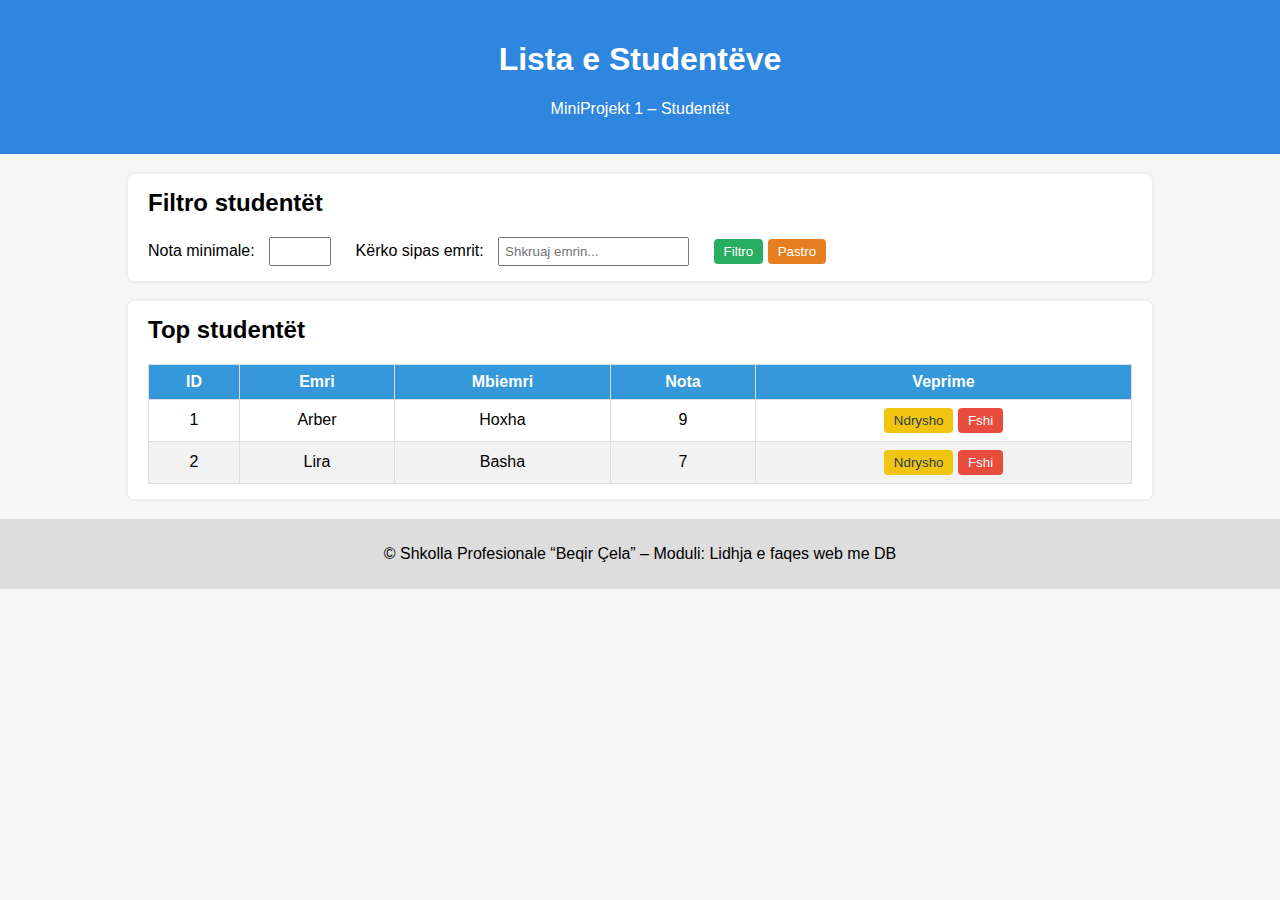
<file: MiniProjekt1_Studentet/POSTI_A_HMTL_CSS/index.html>
<!DOCTYPE html>
<html lang="sq">
<head>
    <meta charset="UTF-8">
    <title>Lista e Studentëve</title>
    <link rel="stylesheet" href="style.css">
</head>
<body>
    <header>
        <h1>Lista e Studentëve</h1>
        <p>MiniProjekt 1 – Studentët</p>
    </header>

    <section class="filter-section">
        <h2>Filtro studentët</h2>
        <form id="filterForm">
            <label for="minNota">Nota minimale:</label>
            <input type="number" id="minNota" name="minNota" min="4" max="10">

            <label for="searchEmri">Kërko sipas emrit:</label>
            <input type="text" id="searchEmri" name="searchEmri" placeholder="Shkruaj emrin...">

            <button type="button" id="btnFiltro">Filtro</button>
            <button type="reset" id="btnPastro">Pastro</button>
        </form>
    </section>

    <section class="table-section">
        <h2>Top studentët</h2>
        <table id="tabelaStudentet">
            <thead>
                <tr>
                    <th>ID</th>
                    <th>Emri</th>
                    <th>Mbiemri</th>
                    <th>Nota</th>
                    <th>Veprime</th>
                </tr>
            </thead>
            <tbody>
                <!-- Fillimisht, nxënësi mund t’i vendosë këto rreshta statikisht
                     Më vonë Posti 3 do t’i mbushë me PHP -->
                <tr>
                    <td>1</td>
                    <td>Arber</td>
                    <td>Hoxha</td>
                    <td>9</td>
                    <td><button class="btn-edit">Ndrysho</button> <button class="btn-delete">Fshi</button></td>
                </tr>
                <tr>
                    <td>2</td>
                    <td>Lira</td>
                    <td>Basha</td>
                    <td>7</td>
                    <td><button class="btn-edit">Ndrysho</button> <button class="btn-delete">Fshi</button></td>
                </tr>
            </tbody>
        </table>
    </section>

    <footer>
        <p>© Shkolla Profesionale “Beqir Çela” – Moduli: Lidhja e faqes web me DB</p>
    </footer>

    <!-- Më vonë Posti 2 do të lidhë këtu filter.js -->
     <script src="../POSTI_B_JAVASCRIPT/filter.js"></script> 
</body>
</html>
</file>
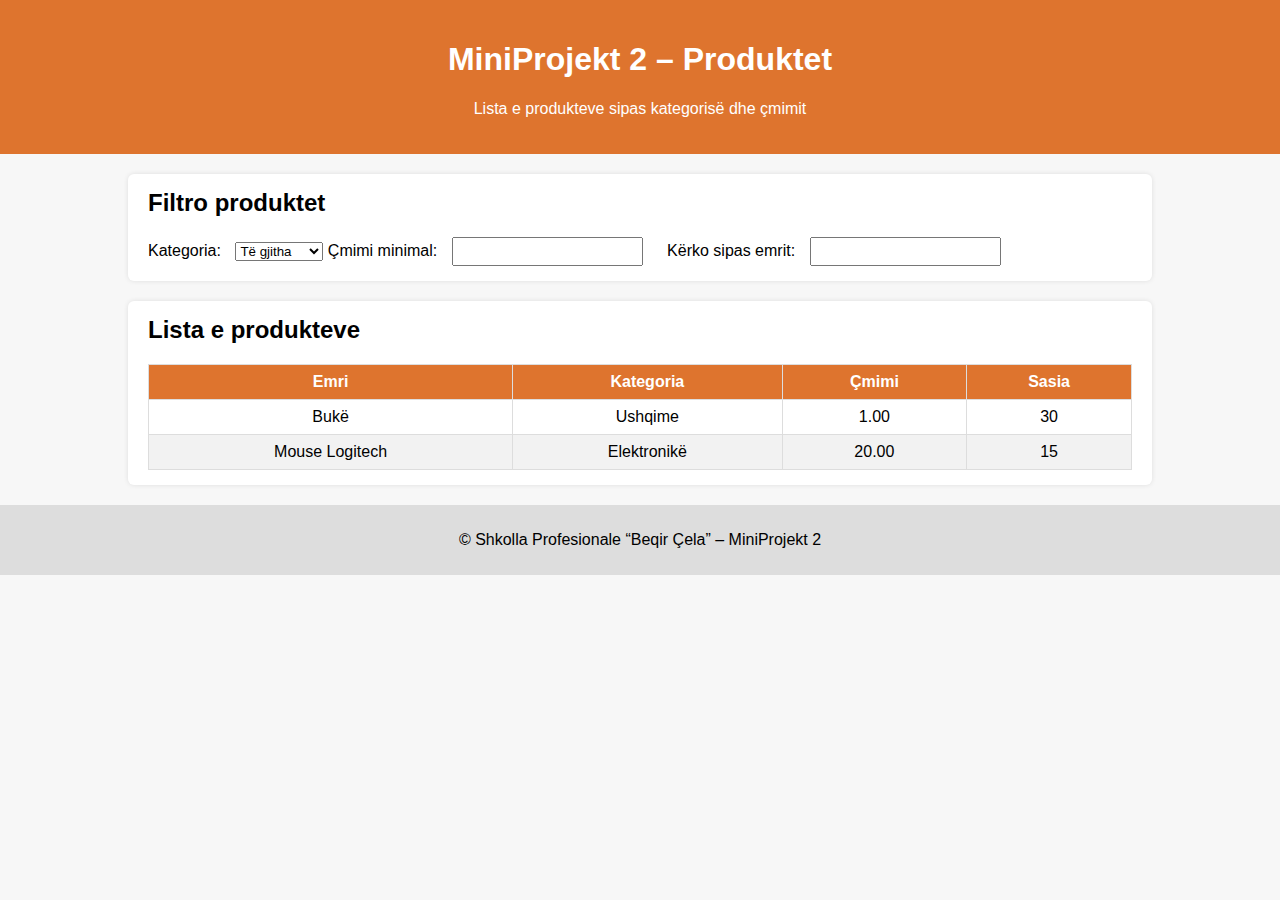
<file: MiniProjekt2_Produktet/POSTI_A_HTML_CSS/index.html>
<!DOCTYPE html>
<html lang="sq">
<head>
    <meta charset="UTF-8">
    <title>MiniProjekt 2 – Produktet</title>
    <link rel="stylesheet" href="style.css">
</head>
<body>
<header>
    <h1>MiniProjekt 2 – Produktet</h1>
    <p>Lista e produkteve sipas kategorisë dhe çmimit</p>
</header>

<section class="filter-section">
    <h2>Filtro produktet</h2>
    <form id="filterForm">
        <label for="filterKategori">Kategoria:</label>
        <select id="filterKategori">
            <option value="">Të gjitha</option>
            <option value="Ushqime">Ushqime</option>
            <option value="Elektronikë">Elektronikë</option>
            <option value="Higjienë">Higjienë</option>
        </select>

        <label for="filterMin">Çmimi minimal:</label>
        <input type="number" id="filterMin" min="0" step="0.1">

        <label for="filterEmer">Kërko sipas emrit:</label>
        <input type="text" id="filterEmer">
    </form>
</section>

<section class="table-section">
    <h2>Lista e produkteve</h2>
    <table id="tabelaProduktet">
        <thead>
            <tr>
                <th>Emri</th>
                <th>Kategoria</th>
                <th>Çmimi</th>
                <th>Sasia</th>
            </tr>
        </thead>
        <tbody>
            <tr>
                <td>Bukë</td>
                <td>Ushqime</td>
                <td>1.00</td>
                <td>30</td>
            </tr>
            <tr>
                <td>Mouse Logitech</td>
                <td>Elektronikë</td>
                <td>20.00</td>
                <td>15</td>
            </tr>
        </tbody>
    </table>
</section>

<footer>
    <p>© Shkolla Profesionale “Beqir Çela” – MiniProjekt 2</p>
</footer>
</body>
</html>
</file>
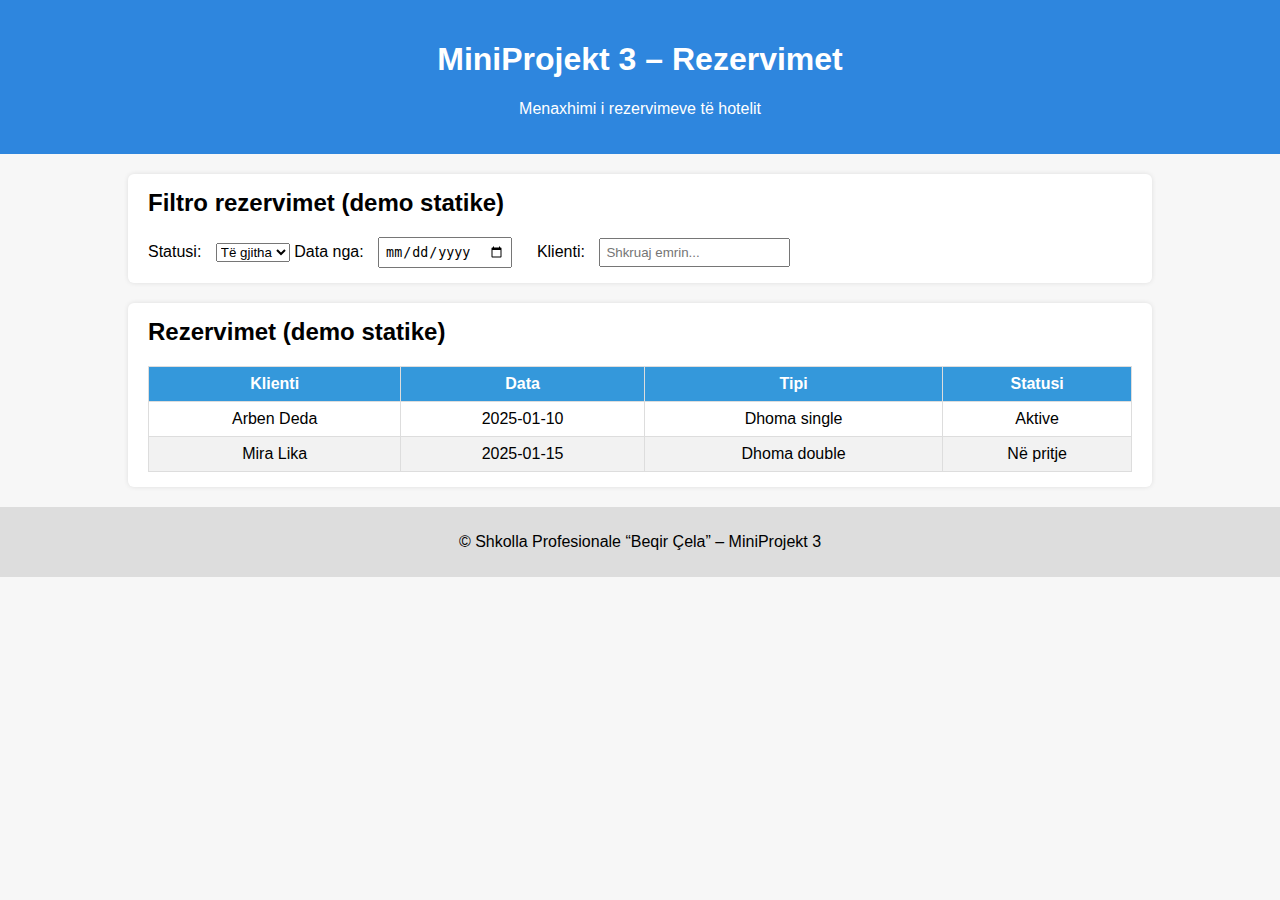
<file: MiniProjekt3_Rezervimet/POSTI_A_HTML_CSS/index.html>
<!DOCTYPE html>
<html lang="sq">
<head>
    <meta charset="UTF-8">
    <title>MiniProjekt 3 – Rezervimet</title>
    <link rel="stylesheet" href="style.css">
</head>
<body>

<header>
    <h1>MiniProjekt 3 – Rezervimet</h1>
    <p>Menaxhimi i rezervimeve të hotelit</p>
</header>

<section class="filter-section">
    <h2>Filtro rezervimet (demo statike)</h2>
    <form id="filterForm">
        <label for="filterStatus">Statusi:</label>
        <select id="filterStatus">
            <option value="">Të gjitha</option>
            <option value="Aktive">Aktive</option>
            <option value="Në pritje">Në pritje</option>
            <option value="Anuluar">Anuluar</option>
        </select>

        <label for="filterDate">Data nga:</label>
        <input type="date" id="filterDate">

        <label for="filterKlient">Klienti:</label>
        <input type="text" id="filterKlient" placeholder="Shkruaj emrin...">
    </form>
</section>

<section class="table-section">
    <h2>Rezervimet (demo statike)</h2>
    <table id="tabelaRezervime">
        <thead>
        <tr>
            <th>Klienti</th>
            <th>Data</th>
            <th>Tipi</th>
            <th>Statusi</th>
        </tr>
        </thead>
        <tbody>
        <tr>
            <td>Arben Deda</td>
            <td>2025-01-10</td>
            <td>Dhoma single</td>
            <td>Aktive</td>
        </tr>
        <tr>
            <td>Mira Lika</td>
            <td>2025-01-15</td>
            <td>Dhoma double</td>
            <td>Në pritje</td>
        </tr>
        </tbody>
    </table>
</section>

<footer>
    <p>© Shkolla Profesionale “Beqir Çela” – MiniProjekt 3</p>
</footer>

</body>
</html>
</file>
<file: MiniProjekt1_Studentet/POSTI_A_HMTL_CSS/style.css>
* {
    box-sizing: border-box;
}

body {
    font-family: Arial, sans-serif;
    margin: 0;
    background: #f7f7f7;
}

header {
    background: #2e86de;
    color: white;
    padding: 20px;
    text-align: center;
}

.filter-section, .table-section {
    width: 80%;
    margin: 20px auto;
    background: white;
    padding: 15px 20px;
    border-radius: 6px;
    box-shadow: 0 0 5px rgba(0,0,0,0.1);
}

h2 {
    margin-top: 0;
}

form label {
    margin-right: 10px;
}

form input {
    margin-right: 20px;
    padding: 5px;
}

button {
    padding: 5px 10px;
    border: none;
    border-radius: 4px;
    cursor: pointer;
}

#btnFiltro {
    background: #27ae60;
    color: white;
}

#btnPastro {
    background: #e67e22;
    color: white;
}

table {
    width: 100%;
    border-collapse: collapse;
    margin-top: 15px;
}

table th, table td {
    border: 1px solid #ddd;
    padding: 8px;
    text-align: center;
}

table th {
    background: #3498db;
    color: white;
}

table tr:nth-child(even) {
    background: #f2f2f2;
}

.btn-edit {
    background: #f1c40f;
    color: #2c3e50;
}

.btn-delete {
    background: #e74c3c;
    color: white;
}

footer {
    text-align: center;
    padding: 10px;
    margin-top: 20px;
    background: #ddd;
}

.btn-add {
    display: inline-block;
    margin-bottom: 10px;
    padding: 6px 12px;
    background: #27ae60;
    color: #fff;
    text-decoration: none;
    border-radius: 4px;
    font-weight: bold;
}

.btn-add:hover {
    background: #219150;
}
</file>
<file: MiniProjekt2_Produktet/POSTI_A_HTML_CSS/style.css>
* {
    box-sizing: border-box;
}

body {
    font-family: Arial, sans-serif;
    margin: 0;
    background: #f7f7f7;
}

header {
    background: #de742e;
    color: white;
    padding: 20px;
    text-align: center;
}

.filter-section, .table-section {
    width: 80%;
    margin: 20px auto;
    background: white;
    padding: 15px 20px;
    border-radius: 6px;
    box-shadow: 0 0 5px rgba(0,0,0,0.1);
}

h2 {
    margin-top: 0;
}

form label {
    margin-right: 10px;
}

form input {
    margin-right: 20px;
    padding: 5px;
}

button {
    padding: 5px 10px;
    border: none;
    border-radius: 4px;
    cursor: pointer;
}

#btnFiltro {
    background: #27ae60;
    color: white;
}

#btnPastro {
    background: #e67e22;
    color: white;
}

table {
    width: 100%;
    border-collapse: collapse;
    margin-top: 15px;
}

table th, table td {
    border: 1px solid #ddd;
    padding: 8px;
    text-align: center;
}

table th {
    background: #de742e;
    color: white;
}

table tr:nth-child(even) {
    background: #f2f2f2;
}

.btn-edit {
    background: #f1c40f;
    color: #2c3e50;
}

.btn-delete {
    background: #e74c3c;
    color: white;
}

footer {
    text-align: center;
    padding: 10px;
    margin-top: 20px;
    background: #ddd;
}

.btn-add {
    display: inline-block;
    margin-bottom: 10px;
    padding: 6px 12px;
    background: #27ae60;
    color: #fff;
    text-decoration: none;
    border-radius: 4px;
    font-weight: bold;
}

.btn-add:hover {
    background: #219150;
}
</file>
<file: MiniProjekt3_Rezervimet/POSTI_A_HTML_CSS/style.css>
* {
    box-sizing: border-box;
}

body {
    font-family: Arial, sans-serif;
    margin: 0;
    background: #f7f7f7;
}

header {
    background: #2e86de;
    color: white;
    padding: 20px;
    text-align: center;
}

.filter-section, .table-section {
    width: 80%;
    margin: 20px auto;
    background: white;
    padding: 15px 20px;
    border-radius: 6px;
    box-shadow: 0 0 5px rgba(0,0,0,0.1);
}

h2 {
    margin-top: 0;
}

form label {
    margin-right: 10px;
}

form input {
    margin-right: 20px;
    padding: 5px;
}

button {
    padding: 5px 10px;
    border: none;
    border-radius: 4px;
    cursor: pointer;
}

#btnFiltro {
    background: #27ae60;
    color: white;
}

#btnPastro {
    background: #e67e22;
    color: white;
}

table {
    width: 100%;
    border-collapse: collapse;
    margin-top: 15px;
}

table th, table td {
    border: 1px solid #ddd;
    padding: 8px;
    text-align: center;
}

table th {
    background: #3498db;
    color: white;
}

table tr:nth-child(even) {
    background: #f2f2f2;
}

.btn-edit {
    background: #f1c40f;
    color: #2c3e50;
}

.btn-delete {
    background: #e74c3c;
    color: white;
}

footer {
    text-align: center;
    padding: 10px;
    margin-top: 20px;
    background: #ddd;
}

.btn-add {
    display: inline-block;
    margin-bottom: 10px;
    padding: 6px 12px;
    background: #27ae60;
    color: #fff;
    text-decoration: none;
    border-radius: 4px;
    font-weight: bold;
}

.btn-add:hover {
    background: #219150;
}
</file>
